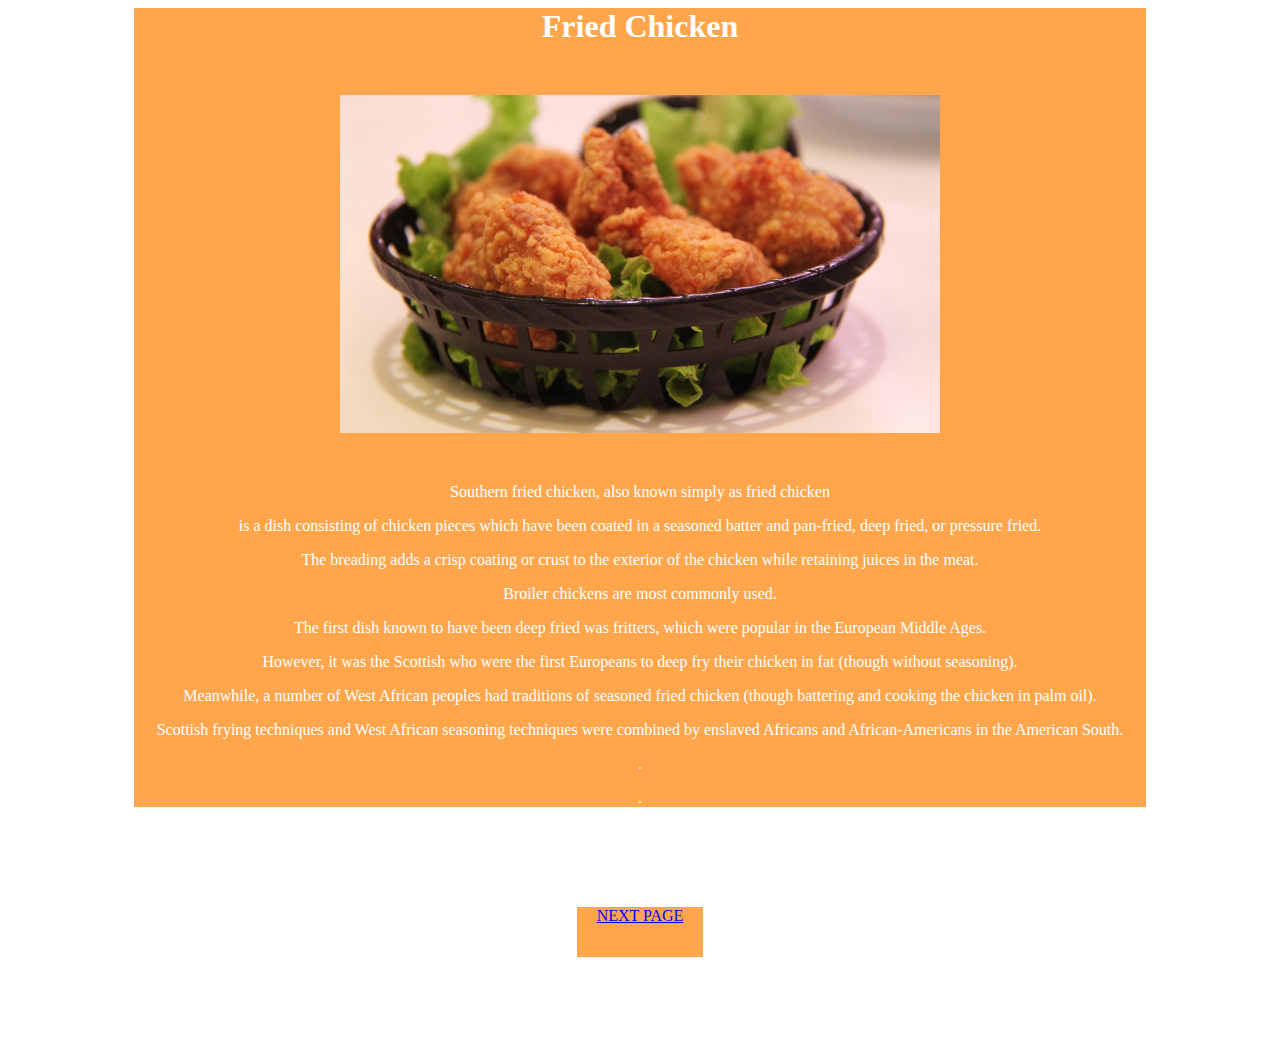
<file: index.html>
<html lang="en" dir="ltr">

<head>
  <meta charset="utf-8">
  <title>Fried Chicken</title>
  <link rel="stylesheet" href="./css/master.css">
</head>

<body>
  <div class="title-div">
    <h1>Fried Chicken</h1>
    <img class="image1"src="images/3.jpg" alt="">
    <p>Southern fried chicken, also known simply as fried chicken</p>
    <p>is a dish consisting of chicken pieces which have been coated in a seasoned batter and pan-fried, deep fried, or pressure fried.</p>
    <p>The breading adds a crisp coating or crust to the exterior of the chicken while retaining juices in the meat.</p>
    <p>Broiler chickens are most commonly used.</p>
    <p>The first dish known to have been deep fried was fritters, which were popular in the European Middle Ages. </p>
    <p> However, it was the Scottish who were the first Europeans to deep fry their chicken in fat (though without seasoning).</p>
    <p>Meanwhile, a number of West African peoples had traditions of seasoned fried chicken (though battering and cooking the chicken in palm oil).</p>
    <p>Scottish frying techniques and West African seasoning techniques were combined by enslaved Africans and African-Americans in the American South.</p>
<p>.</p>
<p>.</p>
  </div>
  <div class="nextpage">
  <a href="contact.html">NEXT PAGE</a>

  </div>
</body>
</file>
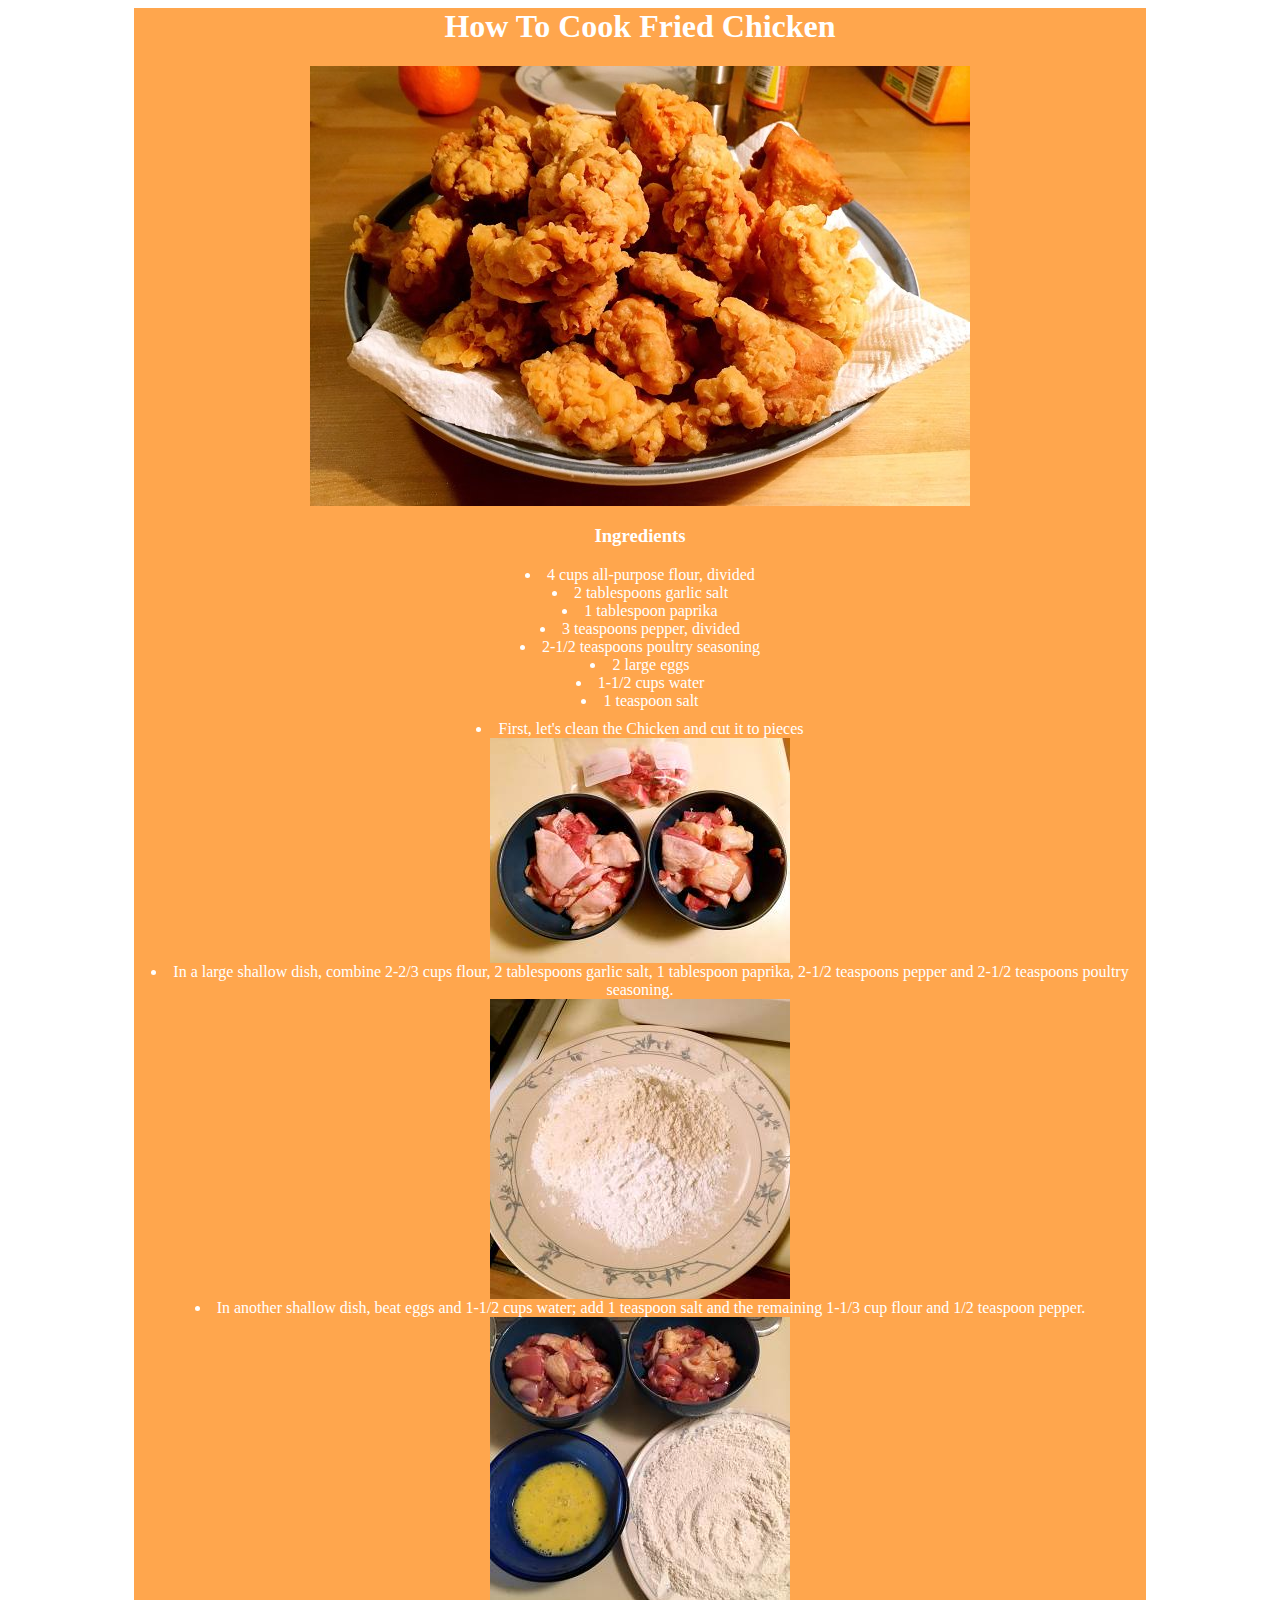
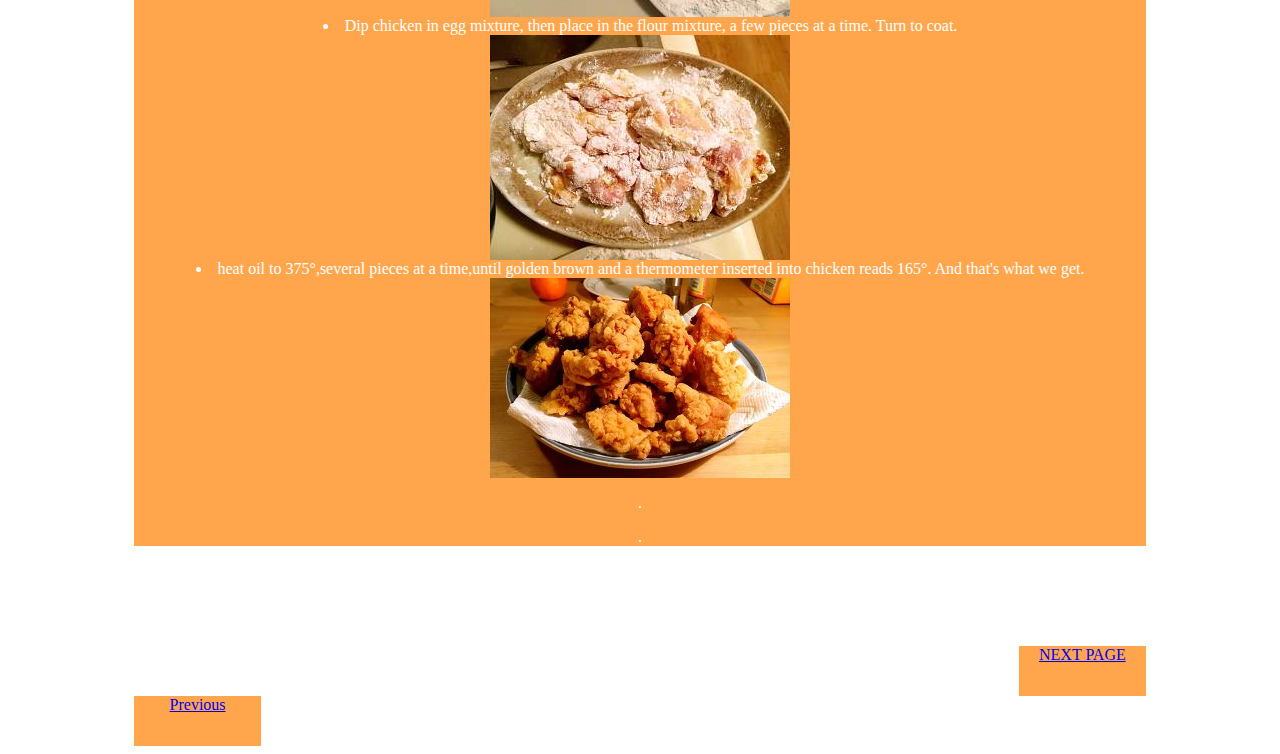
<file: contact.html>
<html lang="en" dir="ltr">

<head>
  <meta charset="utf-8">
  <title>Fried Chicken</title>
  <link rel="stylesheet" href="./css/master.css">
</head>

<body>
  <div class="title-div">
    <h1>How To Cook Fried Chicken</h1>
    <img src="images/4.jpg" alt="">
    <div class="word">
      <h3>Ingredients</h3>
      <li>4 cups all-purpose flour, divided</li>
      <li>2 tablespoons garlic salt</li>
      <li>1 tablespoon paprika</li>
      <li>3 teaspoons pepper, divided</li>
      <li>2-1/2 teaspoons poultry seasoning</li>
      <li>2 large eggs</li>
      <li>1-1/2 cups water</li>
      <li>1 teaspoon salt</li>
      </div>
     <li>First, let's clean the Chicken and cut it to pieces</li>
     <img src="images/5.jpg" alt="">
     <li>In a large shallow dish, combine 2-2/3 cups flour, 2 tablespoons garlic salt, 1 tablespoon paprika, 2-1/2 teaspoons pepper and 2-1/2 teaspoons poultry seasoning.</li>
     <img src="images/6.jpg" alt="">
     <li>In another shallow dish, beat eggs and 1-1/2 cups water; add 1 teaspoon salt and the remaining 1-1/3 cup flour and 1/2 teaspoon pepper.</li>
     <img src="images/7.jpg" alt="">
     <li>Dip chicken in egg mixture, then place in the flour mixture, a few pieces at a time. Turn to coat.</li>
     <img src="images/8.jpg" alt="">
     <li> heat oil to 375°,several pieces at a time,until golden brown and a thermometer inserted into chicken reads 165°. And that's what we get.</li>
     <img src="images/9.jpg" alt="">
     <p>.</p>
     <p>.</p>
   </div>
   <div class="nextpage1">
     <a href="contact2.html">NEXT PAGE</a>

   </div>
   <div class="Previous">
     <a href="index.html">Previous</a>
   </div>
   </body>
</file>
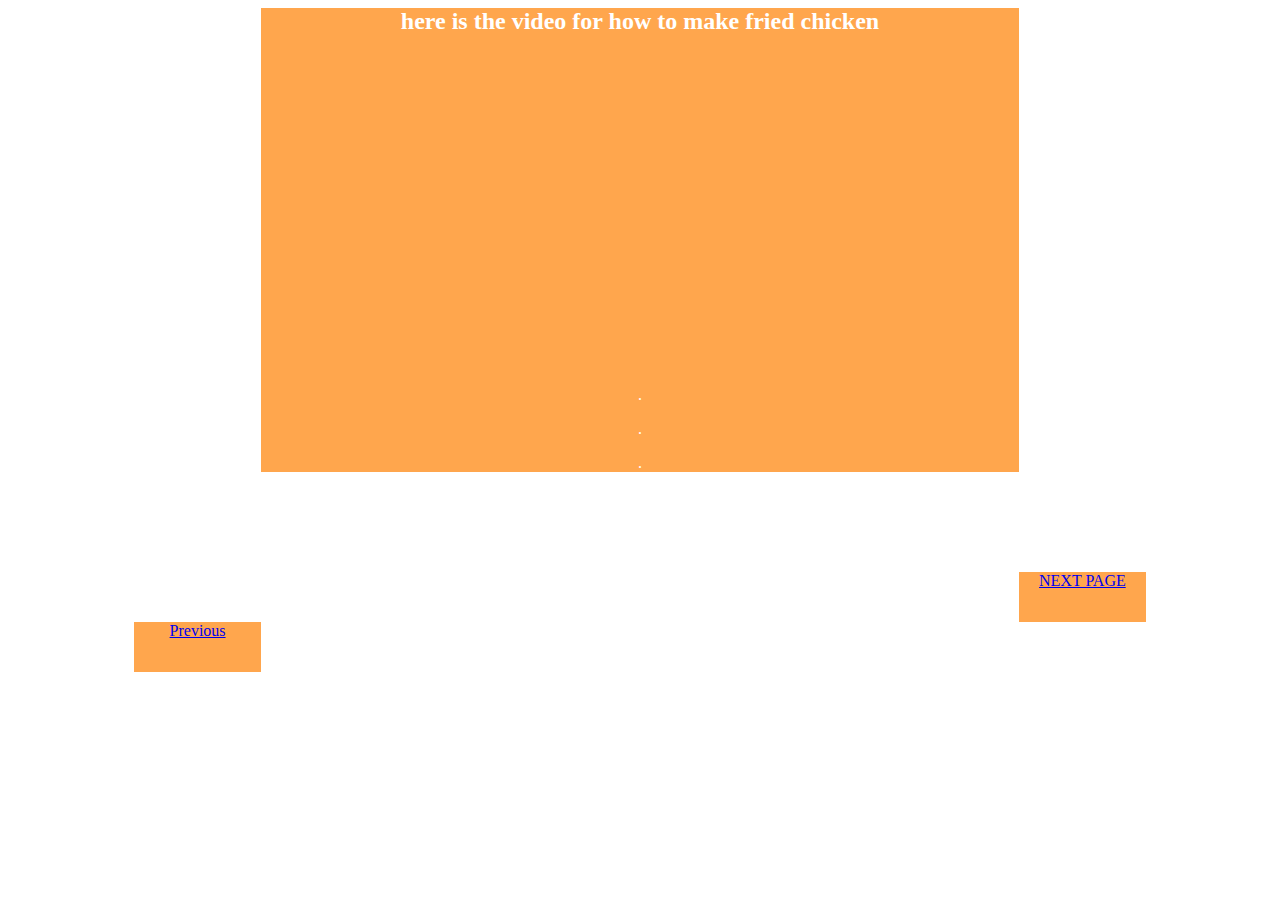
<file: contact2.html>
<html lang="en" dir="ltr">

<head>
  <meta charset="utf-8">
  <title>Fried Chicken</title>
  <link rel="stylesheet" href="./css/master.css">
</head>

<body>
  <div class="title-div1">
 <h2>here is the video for how to make fried chicken</h2>
 <iframe width="560" height="315" src="https://www.youtube.com/embed/o_0c0-5RFXg" frameborder="0" allow="accelerometer; autoplay; encrypted-media; gyroscope; picture-in-picture" allowfullscreen></iframe>
 <p>.</p>
 <p>.</p>
 <p>.</p>
</div>

<div class="nextpage1">
  <a href="contact3.html">NEXT PAGE</a>

</div>
<div class="Previous">
  <a href="contact.html">Previous</a>
</div>
</body>
</file>
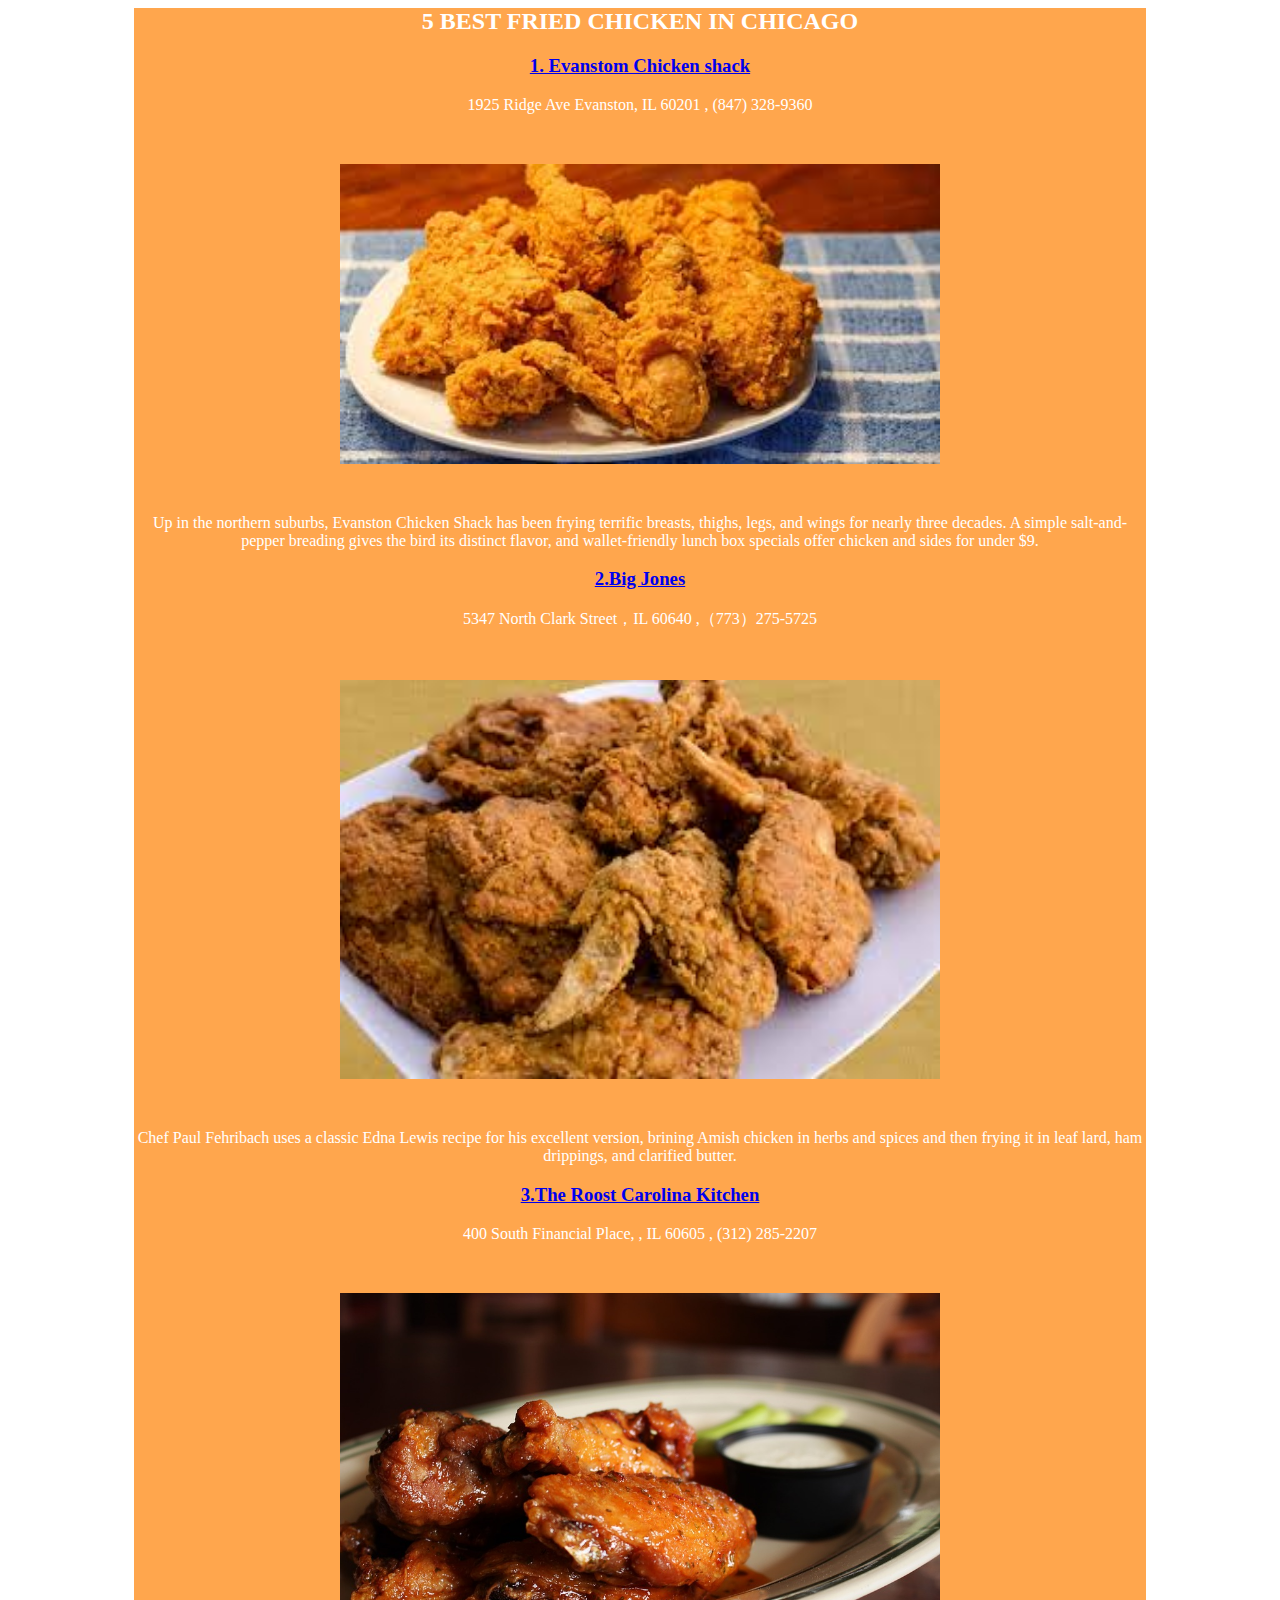
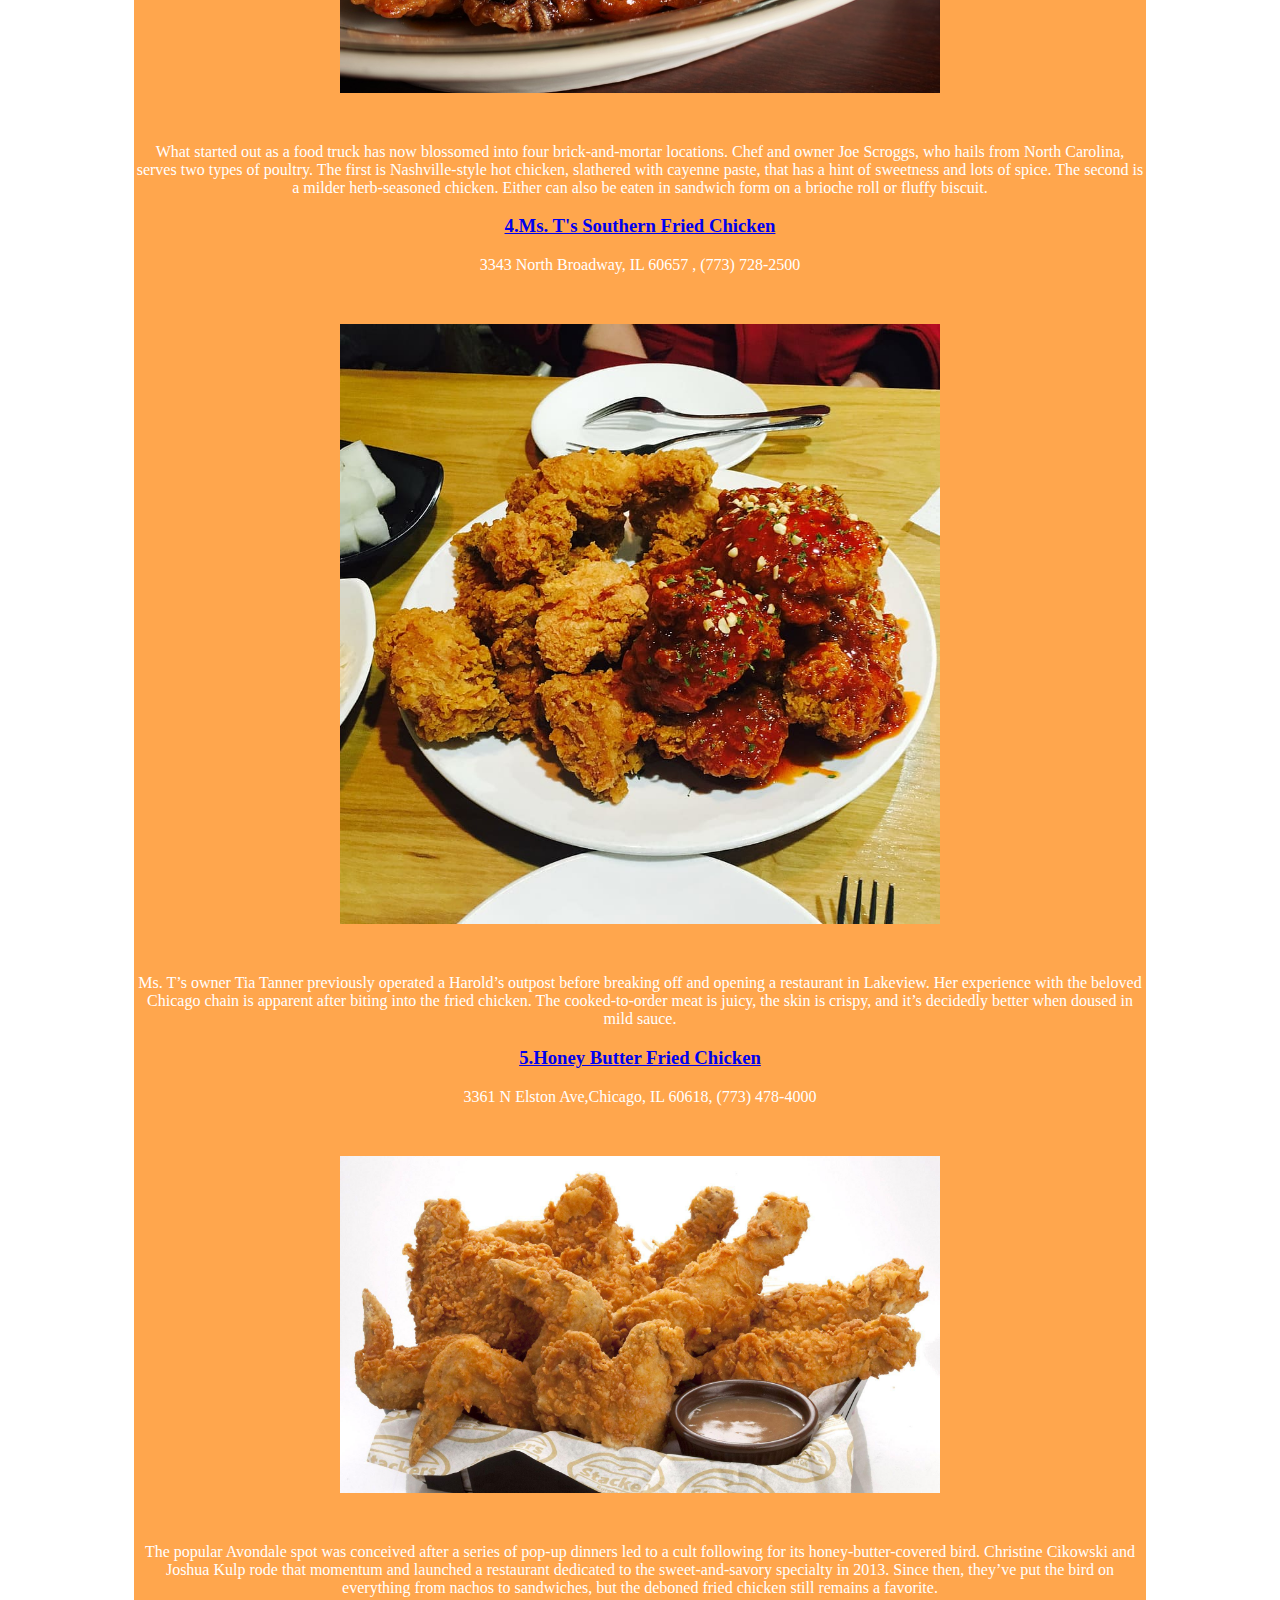
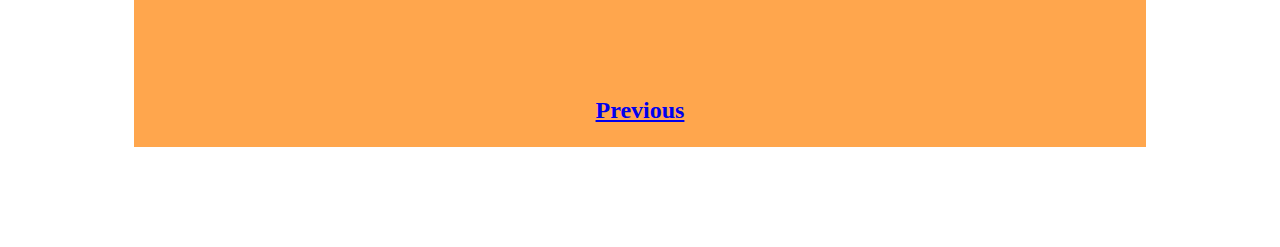
<file: contact3.html>
<html lang="en" dir="ltr">

<head>
  <meta charset="utf-8">
  <title>Fried Chicken</title>
  <link rel="stylesheet" href="./css/master.css">
</head>

<body>
  <div class="title-div">
    <h2>5 BEST FRIED CHICKEN IN CHICAGO</h2>
    <a href="https://chicago.eater.com/venue/23569/evanston-chicken-shack"><h3>1. Evanstom Chicken shack</h3></a>
    <p>1925 Ridge Ave Evanston, IL 60201 , (847) 328-9360</p>
      <img class="image1"src="images/10.jpg" alt="">
    <p>Up in the northern suburbs, Evanston Chicken Shack has been frying terrific breasts, thighs, legs, and wings for nearly three decades. A simple salt-and-pepper breading gives the bird its distinct flavor, and wallet-friendly lunch box specials offer chicken and sides for under $9.</p>
<a href="https://bigjoneschicago.com/"><h3>2.Big Jones</h3></a>
<p>5347 North Clark Street，IL 60640 ,（773）275-5725</p>
<img class="image1"src="images/11.jpg" alt="">
<p>Chef Paul Fehribach uses a classic Edna Lewis recipe for his excellent version, brining Amish chicken in herbs and spices and then frying it in leaf lard, ham drippings, and clarified butter.</p>
<a href="https://www.roostisgood.com/"><h3>3.The Roost Carolina Kitchen</h3></a>
<p>400 South Financial Place, , IL 60605 , (312) 285-2207</p>
<img class="image1"src="images/12.jpg" alt="">
<p>What started out as a food truck has now blossomed into four brick-and-mortar locations. Chef and owner Joe Scroggs, who hails from North Carolina, serves two types of poultry. The first is Nashville-style hot chicken, slathered with cayenne paste, that has a hint of sweetness and lots of spice. The second is a milder herb-seasoned chicken. Either can also be eaten in sandwich form on a brioche roll or fluffy biscuit.</p>
<a href="http://mstssouthernfriedchicken.com/"><h3>4.Ms. T's Southern Fried Chicken</h3></a>
<p>3343 North Broadway, IL 60657 , (773) 728-2500</p>
<img class="image1" src="images/13.jpg" alt="">
<p>Ms. T’s owner Tia Tanner previously operated a Harold’s outpost before breaking off and opening a restaurant in Lakeview. Her experience with the beloved Chicago chain is apparent after biting into the fried chicken. The cooked-to-order meat is juicy, the skin is crispy, and it’s decidedly better when doused in mild sauce.</p>
<a href="https://www.honeybutter.com/"><h3>5.Honey Butter Fried Chicken
</h3></a>
<p>3361 N Elston Ave,Chicago, IL 60618, (773) 478-4000</p>
<img class="image1"src="images/14.jpg" alt="">
<p>The popular Avondale spot was conceived after a series of pop-up dinners led to a cult following for its honey-butter-covered bird. Christine Cikowski and Joshua Kulp rode that momentum and launched a restaurant dedicated to the sweet-and-savory specialty in 2013. Since then, they’ve put the bird on everything from nachos to sandwiches, but the deboned fried chicken still remains a favorite.</p>

<div class="Previous1">
    <a href="contact2.html"><h2>Previous</h2></a>
</div>
</file>
<file: css/master.css>
.title-div{
  width: 80%;
  margin-left: auto;
  margin-right: auto;
  margin-bottom: 100px;
  text-align: center;
  color: white;
  background-color: #ffa64d;
}
.image1{
  width: 600px;
  display: block;
  margin-left: auto;
  margin-right: auto;
  margin-top: 50px;
  margin-bottom: 50px;
}
.nextpage{
  width: 10%;
  height: 50px;
  margin-left: auto;
  margin-right: auto;
  margin-top: 100px;
  margin-bottom: 100px;
  text-align: center;
  color: white;
  background-color: #ffa64d;

}
.word{
  width: 80%;
  margin-left: auto;
  margin-right: auto;
  margin-bottom: 10px;
  text-align: center;
  color: white;
  background-color: #ffa64d;
}
.nextpage1{
  width: 10%;
  height: 50px;
  margin-left:80%;
  color: white;
  text-align: center;
  background-color: #ffa64d;
}
.Previous{
    width: 10%;
    height: 50px;
    margin-left:10%;
    text-align: center;
    color: white;
    background-color: #ffa64d;
}
.Previous1{
  width: 10%;
  height: 50px;
  margin-left: auto;
  margin-right: auto;
  margin-top: 100px;
  margin-bottom: 100px;
  text-align: center;
  color: white;
  background-color: #ffa64d;
}
.title-div1{
  width: 60%;
  margin-left: auto;
  margin-right: auto;
  margin-bottom: 100px;
  text-align: center;
  color: white;
  background-color: #ffa64d;
</file>
